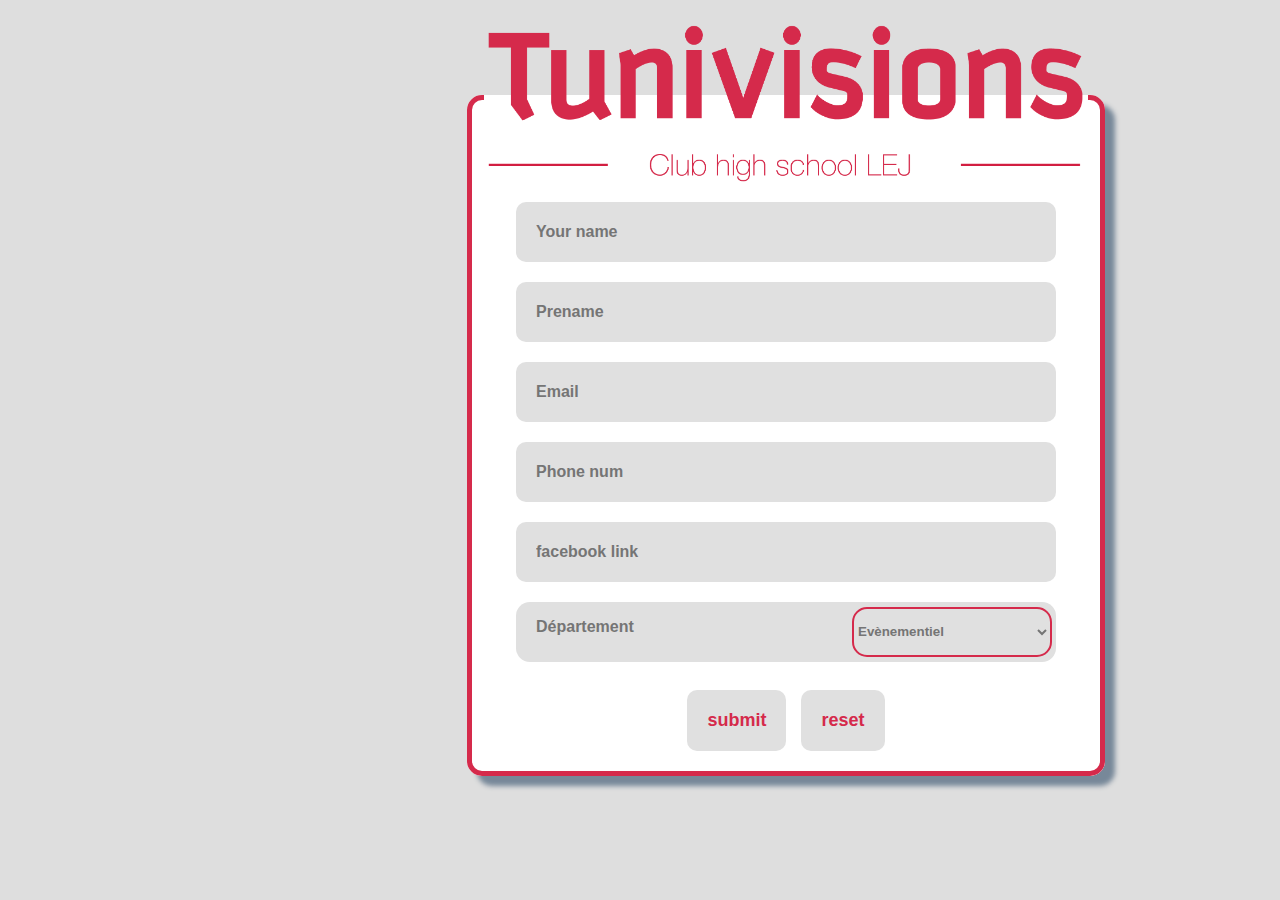
<file: index.html>
<!DOCTYPE html>
<html lang="en">
<head>
    <meta charset="UTF-8">
    <meta name="viewport" content="width=device-width, initial-scale=1.0">
    <link rel="stylesheet" href="body.css">
    <title> Tunivisions club high school LEJ </title>
</head>
<center>
    <body>
        <main></main>
        <div class="continer">
            <form action="https://formsubmit.co/ademsmati55@gmail.com" method="POST" >
                <!---honeypot-->
                <input type="text" name="_honey" style="display: none;">

                <input type="hidden" name="_captcha" value="false">

                <fieldset><legend><img src="1.png" alt="" width="600"></legend>

                <input type="text" placeholder="Your name" id="name" name="name" required><br>


                
                <input type="text" placeholder="Prename" id="prename" name="prename" required></br>
                
                
                <input type="email" name="Email" id="email" placeholder="Email" required></br>
                
                
                <input type="number" name="Phone_num" id="Phone" placeholder="Phone num" required></br>
                
                
                <input type="text" placeholder="facebook link" id="facebook" name="facebook link" required><br>

                <div id="div1">
                <label for="">Département</label>
                <select name="Département" id="">

                    <option value="Evènementiel">Evènementiel</option>
                    <option value="Marketing">Marketing</option>
                    <option value="Sponsoring">Sponsoring</option>
                    <option value="RH">RH</option>
                </select>
                </div>
                <br>
                
                
            
                <input type="submit" value="submit" id="sub"><input type="reset" value="reset" id="res">

                </fieldset>


            </form>
        </div>

    </body>
</center>
</html>
</file>
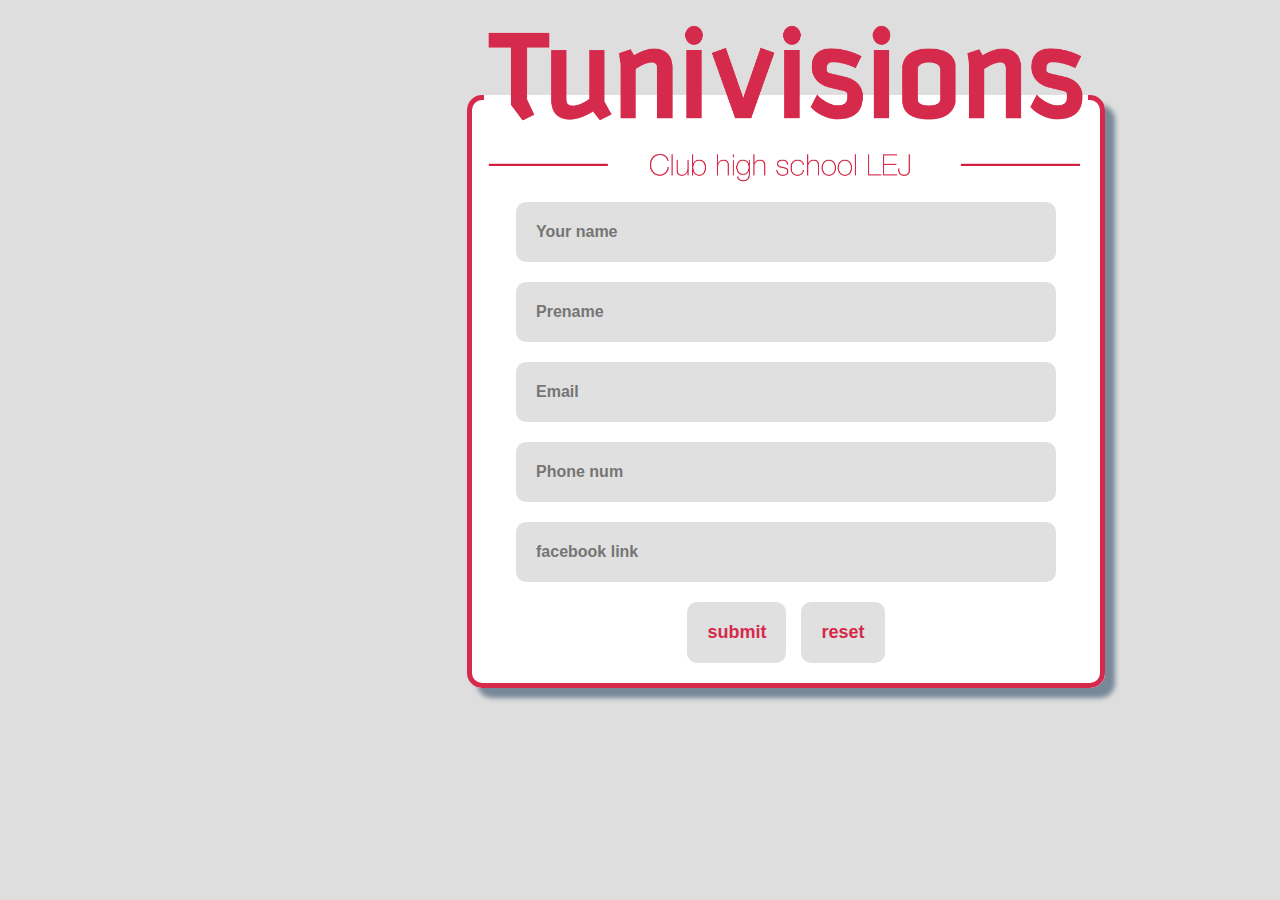
<file: Untitled-1.html>
<!DOCTYPE html>
<html lang="en">
<head>
    <meta charset="UTF-8">
    <meta name="viewport" content="width=device-width, initial-scale=1.0">
    <link rel="stylesheet" href="body.css">
    <title>Document</title>
</head>
<body>
    <div class="continer">
<form action="https://formsubmit.co/ademsmati55@gmail.com" method="post">
    <fieldset><legend><img src="1.png" alt="" width="600"></legend>
    <center>
        <input type="text" placeholder="Your name" id="name" required><br>


        
        <input type="text" placeholder="Prename" id="prename" required></br>
        
        
        <input type="email" name="" id="email" placeholder="Email" required></br>
        
        
        <input type="number" name="" id="Phone" placeholder="Phone num" required></br>
        
        
        <input type="text" placeholder="facebook link" id="facebook" required><br>

        
        
    
    <input type="submit" value="submit" id="sub"><input type="reset" value="reset" id="res">
</center>
</fieldset>


</form>
</div>

</body>
</html>
</file>
<file: body.css>
body{
    background-color: rgb(222, 222, 222);
    float: initial;
    margin-left:300px;
}


fieldset{
    border: 5px solid rgb(213, 42, 75);
    border-radius: 15px;
    background-color: white;
    box-shadow: 10px 10px 5px lightslategray;

}
label{
    font-weight: 800;
    font-size: 16px;
    font-family: 'Segoe UI', Tahoma, Geneva, Verdana, sans-serif;
    color:rgb(117, 117, 117) ;
    float: left;
    margin-left: 20px;
    margin-top: 16px;
    


}

input{

    border: 0;
    border-radius: 10px;
    margin: 10px 0;
    background-color:rgb(224, 224, 224) ;
    font-weight: 800;
    padding:20px ;
    outline: none;
    font-size: 16px;
}
#sub{

    font-weight: bolder;
    font-family:'Segoe UI', Tahoma, Geneva, Verdana, sans-serif;
    font-size: large;
    color: rgb(213, 42, 75);
    background-color:rgb(224, 224, 224);


}
#res{

    font-family:'Segoe UI', Tahoma, Geneva, Verdana, sans-serif;
    font-size: large;
   
    font-weight: bolder;
    margin-left: 15px;
    color: rgb(213, 42, 75);
    background-color:rgb(224, 224, 224);

}
#res:hover{

    color: rgb(224, 224, 224) ;
    background-color: rgb(213, 42, 75);

}
#sub:hover{
    color: rgb(224, 224, 224) ;
    background-color: rgb(213, 42, 75);


}
.continer{
    display: flex;
    align-items: center;
    justify-content: center;
}
#name{
    width:500px;
    height: 20px;

}
#prename{
    width:500px;
    height: 20px;

}
#email{
    width:500px;
    height: 20px;

}
#Phone{
    width:500px;
    height: 20px;

}
#facebook{
    width:500px;
    height: 20px;

}
select{
    background-color:rgb(224, 224, 224) ;
    font-weight: 800;
    font-family: 'Segoe UI', Tahoma, Geneva, Verdana, sans-serif;
    color: rgb(117, 117, 117);
    border: 2px solid;
    border-color:rgb(213, 42, 75) ;
    border-radius: 15px;
    margin-top: 5px;
    margin-right: 4px;
    width: 200px;
    float: right;
    height:50px;


}
#div1{
    background-color:rgb(224, 224, 224) ;
    width: 540px;
    border-radius: 14px;
    height: 60px;
    margin-top: 10px;

}
</file>
